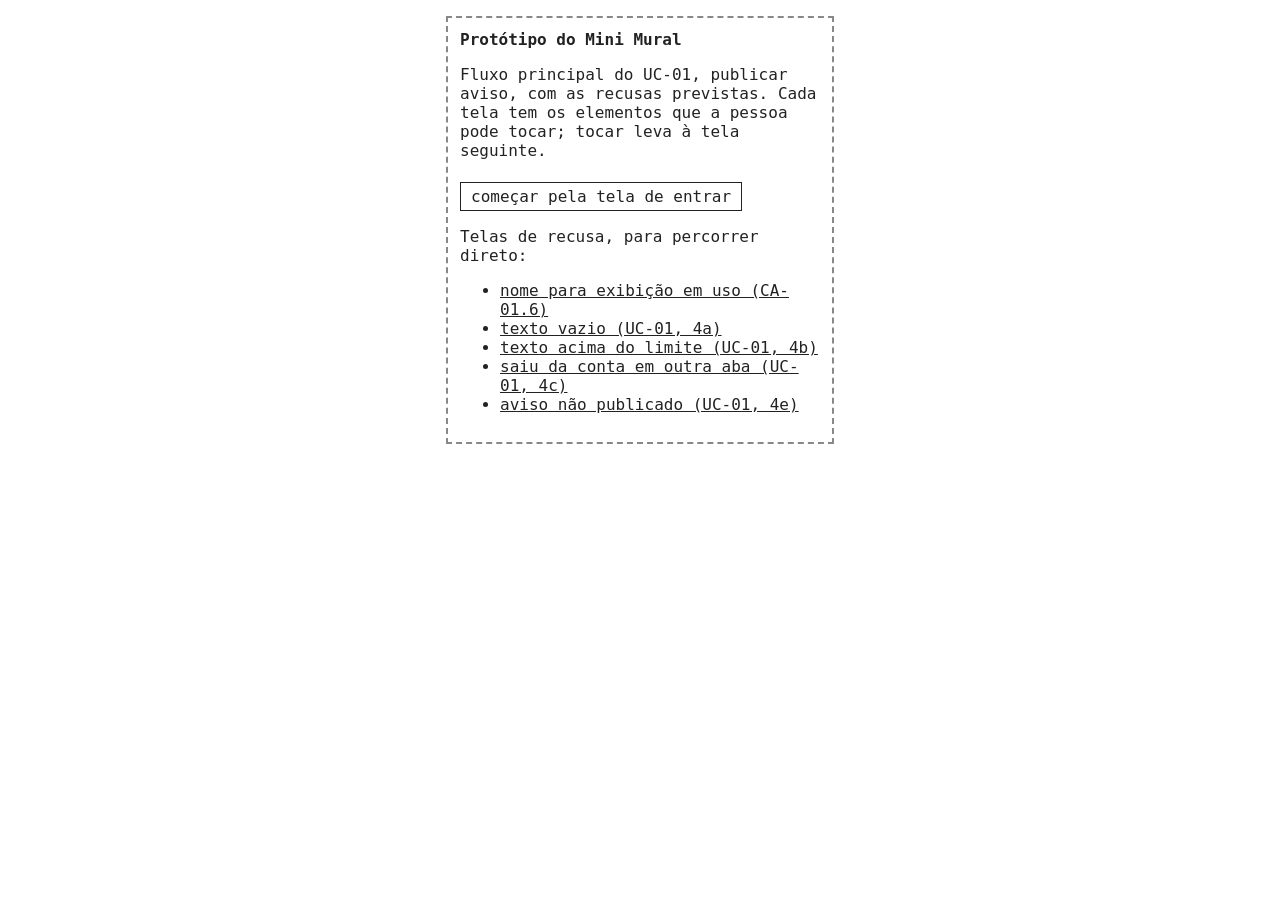
<file: prototipo/index.html>
<!doctype html>
<html lang="pt-BR">
<head>
<meta charset="utf-8">
<meta name="viewport" content="width=device-width, initial-scale=1">
<title>Mini Mural: protótipo navegável</title>
<style>
  /* Aparência de rascunho de propósito: sem cor, sem marca, fonte de máquina. */
  body { font-family: ui-monospace, Menlo, Consolas, monospace; background: #fff;
         color: #222; margin: 0; padding: 16px; }
  section { display: none; max-width: 360px; margin: 0 auto; border: 2px dashed #888;
            padding: 12px; }
  section:target, #inicio:not(:has(~ section:target)) { display: block; }
  h1, h2 { font-size: 1rem; margin: 0 0 8px; }
  .barra { display: flex; justify-content: space-between; border-bottom: 1px solid #888;
           padding-bottom: 6px; margin-bottom: 10px; }
  .caixa { border: 1px solid #888; padding: 6px; margin: 6px 0; min-height: 1.2em; }
  .texto { min-height: 5em; }
  .aviso { border-top: 1px solid #ccc; padding: 8px 0; }
  .autor { color: #666; font-size: .85rem; }
  .recusa { border: 2px solid #222; padding: 6px; margin: 8px 0; }
  .nota { color: #666; font-size: .8rem; margin-top: 12px; border-top: 1px dotted #aaa;
          padding-top: 6px; }
  a { color: #222; }
  .botao { display: inline-block; border: 1px solid #222; padding: 4px 10px;
           text-decoration: none; margin: 6px 6px 0 0; }
</style>
</head>
<body>

<section id="inicio">
  <h1>Protótipo do Mini Mural</h1>
  <p>Fluxo principal do UC-01, publicar aviso, com as recusas previstas. Cada
  tela tem os elementos que a pessoa pode tocar; tocar leva à tela seguinte.</p>
  <p><a class="botao" href="#entrar">começar pela tela de entrar</a></p>
  <p>Telas de recusa, para percorrer direto:</p>
  <ul>
    <li><a href="#cadastro-nome-em-uso">nome para exibição em uso (CA-01.6)</a></li>
    <li><a href="#publicar-vazio">texto vazio (UC-01, 4a)</a></li>
    <li><a href="#publicar-acima">texto acima do limite (UC-01, 4b)</a></li>
    <li><a href="#entrar-de-novo">saiu da conta em outra aba (UC-01, 4c)</a></li>
    <li><a href="#publicar-falhou">aviso não publicado (UC-01, 4e)</a></li>
  </ul>
</section>

<section id="entrar">
  <h2>Mini Mural</h2>
  <p>Nome de usuário</p><div class="caixa">paula.sec</div>
  <p>Senha</p><div class="caixa">************</div>
  <a class="botao" href="#mural">entrar</a>
  <a class="botao" href="#cadastro">criar conta</a>
  <p class="nota">HU-02. Senha errada recusa sem dizer se o erro está no nome ou na senha (CA-02.2).</p>
</section>

<section id="cadastro">
  <h2>Criar conta</h2>
  <p>Nome de usuário</p><div class="caixa">paula.sec</div>
  <p>Nome para exibição, que aparece como autor dos avisos</p>
  <div class="caixa">Secretaria do curso</div>
  <p>Senha, com pelo menos 8 caracteres e algo além de números</p>
  <div class="caixa">************</div>
  <a class="botao" href="#mural">criar conta</a>
  <a class="botao" href="#cadastro-nome-em-uso">criar conta (nome já usado)</a>
  <a class="botao" href="#entrar">voltar</a>
  <p class="nota">HU-01, CA-01.1. Quem cria a conta já entra com ela.</p>
</section>

<section id="cadastro-nome-em-uso">
  <h2>Criar conta</h2>
  <div class="recusa">O nome para exibição "secretaria do curso" já está em uso. Escolha outro.</div>
  <p>Nome de usuário</p><div class="caixa">secretaria</div>
  <p>Nome para exibição, que aparece como autor dos avisos</p>
  <div class="caixa">secretaria do curso</div>
  <p>Senha</p><div class="caixa"></div>
  <a class="botao" href="#mural">criar conta</a>
  <a class="botao" href="#entrar">voltar</a>
  <p class="nota">CA-01.6 e CA-01.2. O formulário mantém o que a pessoa preencheu, menos a senha.</p>
</section>

<section id="mural">
  <div class="barra"><span>Mini Mural</span><span>Secretaria do curso <a href="#entrar">sair</a></span></div>
  <a class="botao" href="#publicar">publicar aviso</a>
  <div class="aviso">Prova de Cálculo II adiada para 05/11.
    <div class="autor">Prof. de Cálculo (prof.calculo), 23/10/2026, 18h40</div></div>
  <div class="aviso">Inscrições abertas para a monitoria.
    <div class="autor">Centro acadêmico (ca.computacao), 22/10/2026, 09h12</div></div>
  <p class="nota">UC-01, passo 1. HU-04: mais recentes primeiro, com nome para exibição, nome de usuário, data e hora (CA-04.1).</p>
</section>

<section id="publicar">
  <h2>Publicar aviso</h2>
  <div class="caixa texto">A aula de Engenharia de Software de amanhã muda para a sala 12 do bloco B.</div>
  <p class="autor">74 de 500 caracteres</p>
  <a class="botao" href="#mural-publicado">publicar</a>
  <a class="botao" href="#publicar-vazio">publicar (sem texto)</a>
  <a class="botao" href="#publicar-acima">publicar (texto longo)</a>
  <a class="botao" href="#entrar-de-novo">publicar (saiu da conta em outra aba)</a>
  <a class="botao" href="#publicar-falhou">publicar (falha ao gravar)</a>
  <a class="botao" href="#mural">voltar</a>
  <p class="nota">UC-01, passos 2 e 3. Os botões entre parênteses mostram as recusas; no sistema, há um botão só.</p>
</section>

<section id="publicar-vazio">
  <h2>Publicar aviso</h2>
  <div class="recusa">O aviso precisa de texto. Nada foi publicado.</div>
  <div class="caixa texto"></div>
  <p class="autor">0 de 500 caracteres</p>
  <a class="botao" href="#publicar">publicar</a>
  <a class="botao" href="#mural">voltar</a>
  <p class="nota">UC-01, 4a; CA-03.2. Vale também para texto só com espaços.</p>
</section>

<section id="publicar-acima">
  <h2>Publicar aviso</h2>
  <div class="recusa">O aviso tem 512 caracteres, e o limite é 500. Corte 12 caracteres e publique de novo.</div>
  <div class="caixa texto">Palestra da semana acadêmica na quinta, às 19h, no auditório do bloco A, sobre carreira em computação. As inscrições são pelo formulário do centro acadêmico até quarta... (o texto que a pessoa escreveu continua aqui)</div>
  <p class="autor">512 de 500 caracteres</p>
  <a class="botao" href="#publicar">publicar</a>
  <a class="botao" href="#mural">voltar</a>
  <p class="nota">UC-01, 4b; CA-03.3. O texto fica no campo para a pessoa cortar.</p>
</section>

<section id="entrar-de-novo">
  <h2>Mini Mural</h2>
  <div class="recusa">Você saiu da conta em outra aba. Entre de novo; o aviso não foi publicado.</div>
  <p>Nome de usuário</p><div class="caixa">paula.sec</div>
  <p>Senha</p><div class="caixa"></div>
  <a class="botao" href="#mural">entrar</a>
  <p class="nota">UC-01, 4c; CA-02.4.</p>
</section>

<section id="publicar-falhou">
  <h2>Publicar aviso</h2>
  <div class="recusa">O aviso não foi publicado, porque o sistema não conseguiu gravar. O texto continua no campo; tente de novo em instantes.</div>
  <div class="caixa texto">A aula de Engenharia de Software de amanhã muda para a sala 12 do bloco B.</div>
  <a class="botao" href="#mural-publicado">publicar</a>
  <a class="botao" href="#mural">voltar</a>
  <p class="nota">UC-01, 4e. A alternativa ainda não tem critério; o texto da mensagem é proposta da equipe.</p>
</section>

<section id="mural-publicado">
  <div class="barra"><span>Mini Mural</span><span>Secretaria do curso <a href="#entrar">sair</a></span></div>
  <a class="botao" href="#publicar">publicar aviso</a>
  <div class="aviso">A aula de Engenharia de Software de amanhã muda para a sala 12 do bloco B.
    <div class="autor">Secretaria do curso (paula.sec), 24/10/2026, 10h15</div></div>
  <div class="aviso">Prova de Cálculo II adiada para 05/11.
    <div class="autor">Prof. de Cálculo (prof.calculo), 23/10/2026, 18h40</div></div>
  <p class="nota">UC-01, passo 4; CA-03.1. Recarregar esta página não publica de novo (RNF-03). <a href="#inicio">voltar ao início</a></p>
</section>

</body>
</html>
</file>
